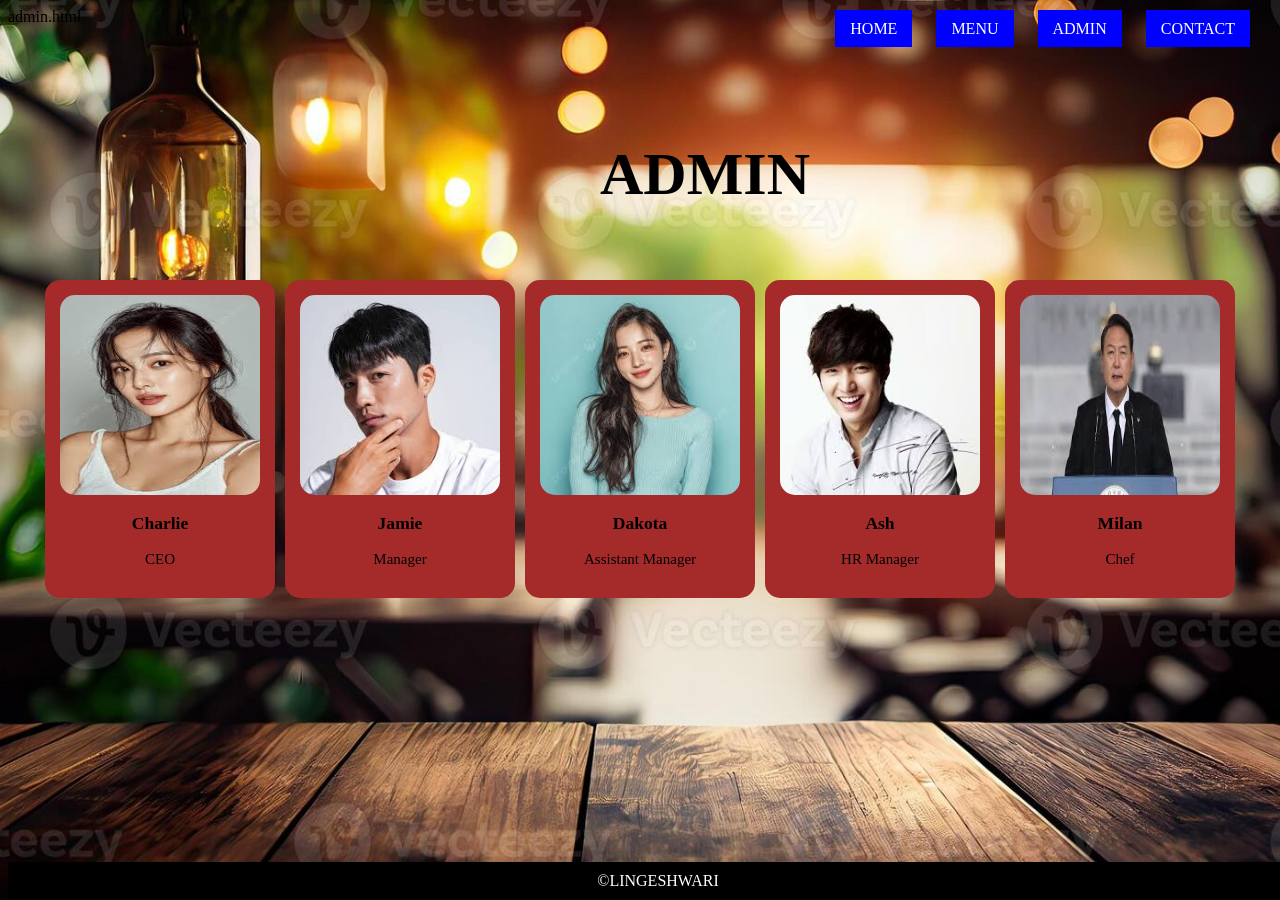
<file: myapp/static/admin.html>
admin.html


<html>
<head>
    <title>Admin</title>
    <link rel="stylesheet" href="admin.css">
</head>
<body>
    <div class="nav">
        <a href="index.html">HOME</a>
        <a href="menu.html">MENU</a>
        <a href="admin.html">ADMIN</a>
        <a href="contact.html">CONTACT</a>
    </div>
    <h1 class="admin">ADMIN</h1>
    <br>
    <br>
    <br>
    <br>
    <div class="menu">
        <div class="list">
            <img src="admin1.jpg">
            <h3> Charlie</h3> 
            <p>CEO</p>
        </div>
        <div class="list">
            <img src="admin2.jpg">
            <h3>Jamie </h3>
            <p>Manager</p>
            
        </div>
        <div class="list">
            <img src="admin3.jpg">
            <h3>Dakota</h3>
            <p>Assistant Manager </p>
        </div>
        <div class="list">
            <img src="admin 4.jpg">
            <h3>Ash</h3>
            <p>HR Manager</p>
        </div>
        <div class="list">
            <img src="admin 5.jpg">
            <h3>Milan</h3>
            <p>Chef</p>
        </div>
    </div>
    <div class="footer">&copy;LINGESHWARI </div>
</body>
</html>
</file>
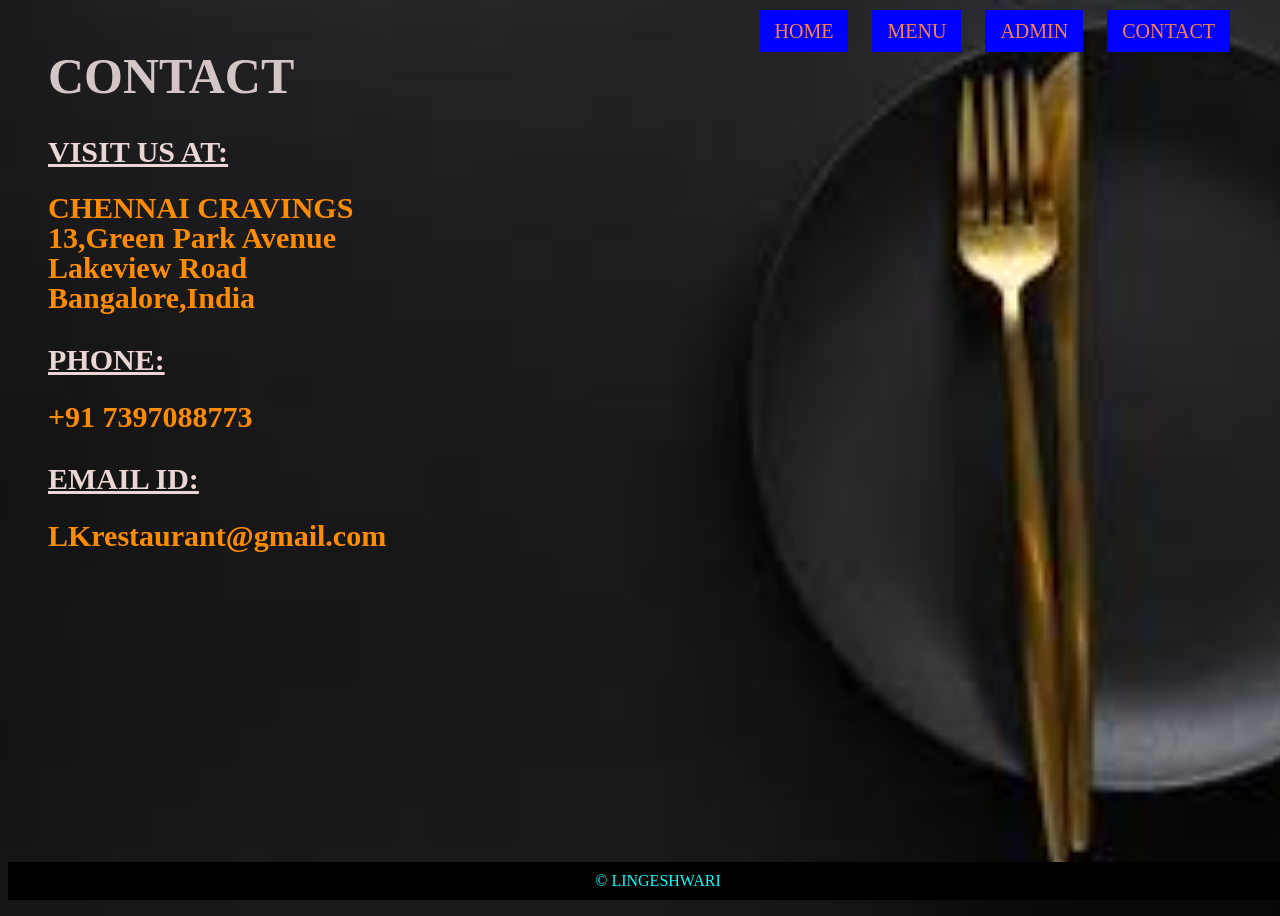
<file: myapp/static/contact.html>
<html>
<head>
    <title>Contact</title>
    <link rel="stylesheet" href="contact.css">
</head>
<body>
    <div class="nav">
        <a href="index.html">HOME</a>
        <a href="menu.html">MENU</a>
        <a href="admin.html">ADMIN</a>
        <a href="contact.html">CONTACT</a>
    </div>
    </div>
    <div class="contact">
        <h1>CONTACT</h1>
        <div class="Details">
            <h2><u>VISIT US AT:</u></h2>
            <p>
                <b>CHENNAI CRAVINGS
                <br>
                13,Green Park Avenue
                <br>
                Lakeview Road
                <br>
                Bangalore,India</b>
            </p>

            <h2><u>PHONE:</u></h2>
            <p><b>+91 7397088773</b></p>

            <h2><u>EMAIL ID:</u></h2>
            <p><b>LKrestaurant@gmail.com</b></p>
        </div>
    </div>
    <div class="footer">&copy; LINGESHWARI</div>
</body>
</html>
</file>
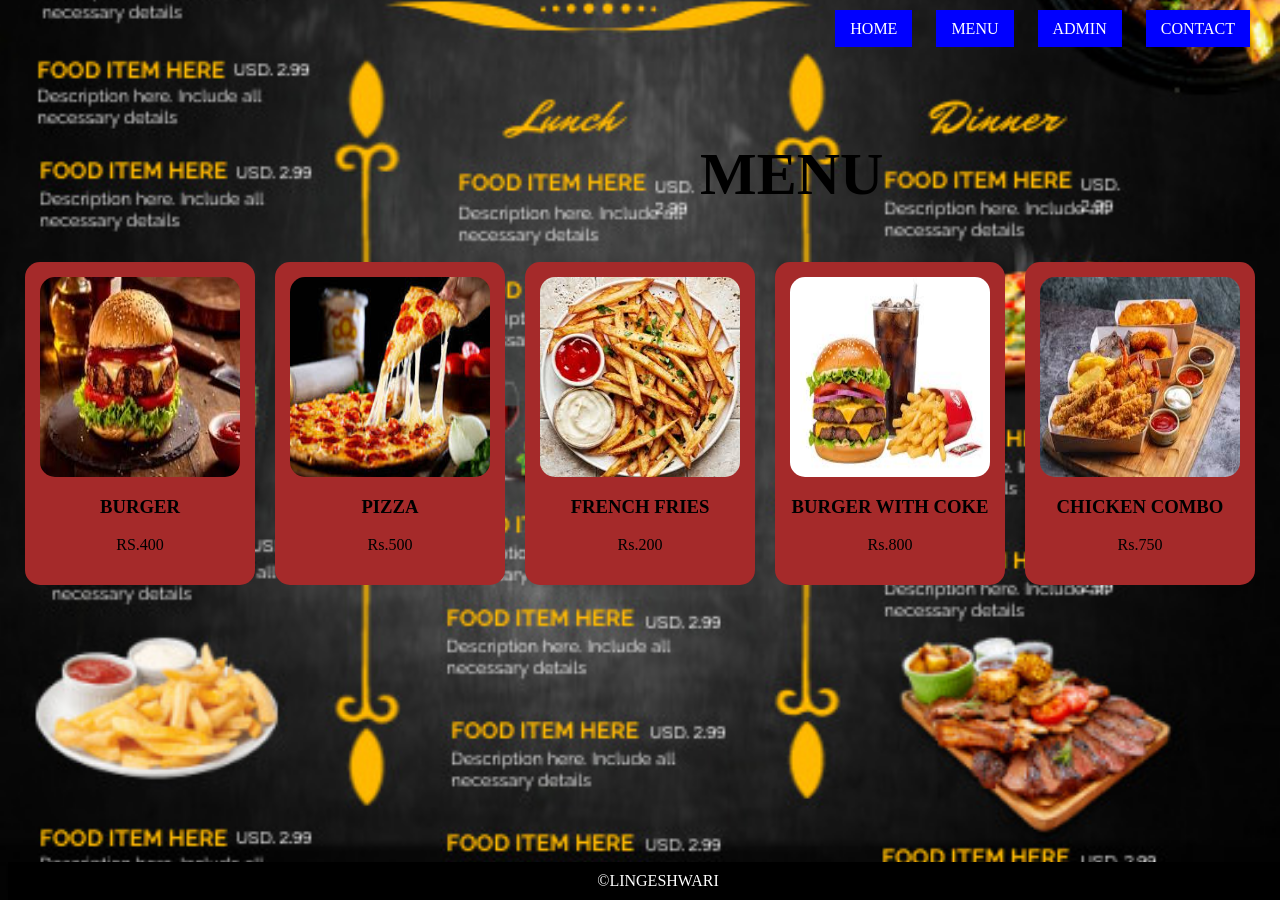
<file: myapp/static/menu.html>
<html>
<head>
    <title>MENU</title>
    <link rel="stylesheet" href="menu.css">
</head>
<body>
    <div class="nav">
        <a href="index.html">HOME</a>
        <a href="menu.html">MENU</a>
        <a href="admin.html">ADMIN</a>
        <a href="contact.html">CONTACT</a>
    </div>
    <h1 class="menu">MENU</h1>
    <br>
    <br>
    <br>
    <div class="container">
        <div class="list">
            <img src="burger.jpg">
            <h3>BURGER</h3>
            <p>RS.400</p>
        </div>
        <div class="list">
            <img src="pizza.jpg">
            <h3>PIZZA</h3>
            <p>Rs.500</p>
        </div>
        <div class="list">
            <img src="fries.jpg">
            <h3>FRENCH FRIES</h3>
            <p>Rs.200</p>
        </div>
        <div class="list">
            <img src="burg.jpg">
            <h3>BURGER WITH COKE</h3>
            <p>Rs.800</p>
        </div>
        <div class="list">
            <img src="fry.jpg">
            <h3>CHICKEN COMBO</h3>
            <p>Rs.750</p>
        </div>
        
        
        
    </div>
    <div class="footer">&copy;LINGESHWARI</div>
</body>
</html>
</file>
<file: myapp/static/admin.css>
body{
    background-image: url("ADMIN.jpg");
    background-size: cover;
    background-position: center;
    font-family: Georgia, serif;
}


.nav{
    position: absolute;
    top: 20px;
    right: 30px;
}

.nav a{
    text-decoration: none;
    margin-left: 20px;
    padding: 10px 15px;
    background-color: blue;
    color: white;
    font-size: 16px;
}


.admin{
    position: absolute;
    top: 100px;
    text-align: center;
    left: 600px;
    font-size: 60px;
    color:rgb(0, 0, 0);
}


.menu{
    position: relative;
    top: 200px;
    display: flex;
    justify-content: center;
    gap: 10px;
}


.list{
    background-color:brown;
    padding: 15px;
    text-align: center;
    border-radius: 15px;
    font-size: 15px;
}

.list img{
    width: 200px;
    height:200px;
    border-radius: 15px;
}
 

.footer{
    position: fixed;
    bottom: 0;
    width: 100%;
    background-color:black; 
    color: white; 
    text-align: center;
    font-family: 'Times New Roman', Times, serif; 
    padding: 10px;
}
</file>
<file: myapp/static/contact.css>
body {
    height: 100vh;
    background-image: url("cont\ img.jpg");
    background-size: cover;
    background-position: center;
    color:darkorange;
}

.nav{
    position: absolute;
    top: 10px;
    right: 300x;
    
    padding: 10px 20px;
    border-radius: 4px;
}

.nav{
    position: absolute;
    top: 10px;
    right: 30px;
}

.nav a{
    text-decoration: none;
    margin-left: 20px;
    padding: 10px 15px;
    background-color: blue;
    color:coral;
    font-size: 20px;
}

.contact {
    padding: 5px 40px;
}

.contact h1 {
    font-size: 50px;
    color: rgb(212, 198, 198);
    margin-bottom: 30px;
    
}

.details h2 {
    font-size: 30px;
    margin-top: 20px;
    color: rgb(236, 213, 213);
}

.details p {
    font-size: 30px;
    line-height: 1;
    margin-top: 2px;
}
.footer{
    background-color: black;
    text-align: center;
    color:aqua;
    padding:10px;
    bottom: 0;
    width: 100%;
    position:fixed;
    
}
</file>
<file: myapp/static/menu.css>
body{
    background-image: url("restaurant\ menu.jpg");
    background-size: cover;
    background-position: center;
    font-family: 'Times New Roman', Times, serif;
}


.nav{
    position: absolute;
    top: 20px;
    right: 30px;
}

.nav a{
    text-decoration: none;
    margin-left: 20px;
    padding: 10px 15px;
    background-color: blue;
    color: WHITE;
    font-size: 16px;
}


.menu{
    position:absolute;
    top: 100px;
    text-align: center;
    left: 700px;
    font-size: 60px;
    color: rgb(0, 0, 0);
}


.container{
    position: relative;
    top: 200px;
    display: flex;
    justify-content: center;
    gap: 20px;
}


.list{
    background-color: brown;
    padding: 15px;
    text-align: center;
    border-radius: 15px;
}

.list img{
    width: 200px;
    height: 200px;
    border-radius: 15px;
}
.footer{
    position: fixed;
    bottom: 0;
    width: 100%;
    background-color: black; 
    color:white; 
    text-align: center;
    font-family: 'Times New Roman', Times, serif; 
    padding: 10px;
}
</file>
